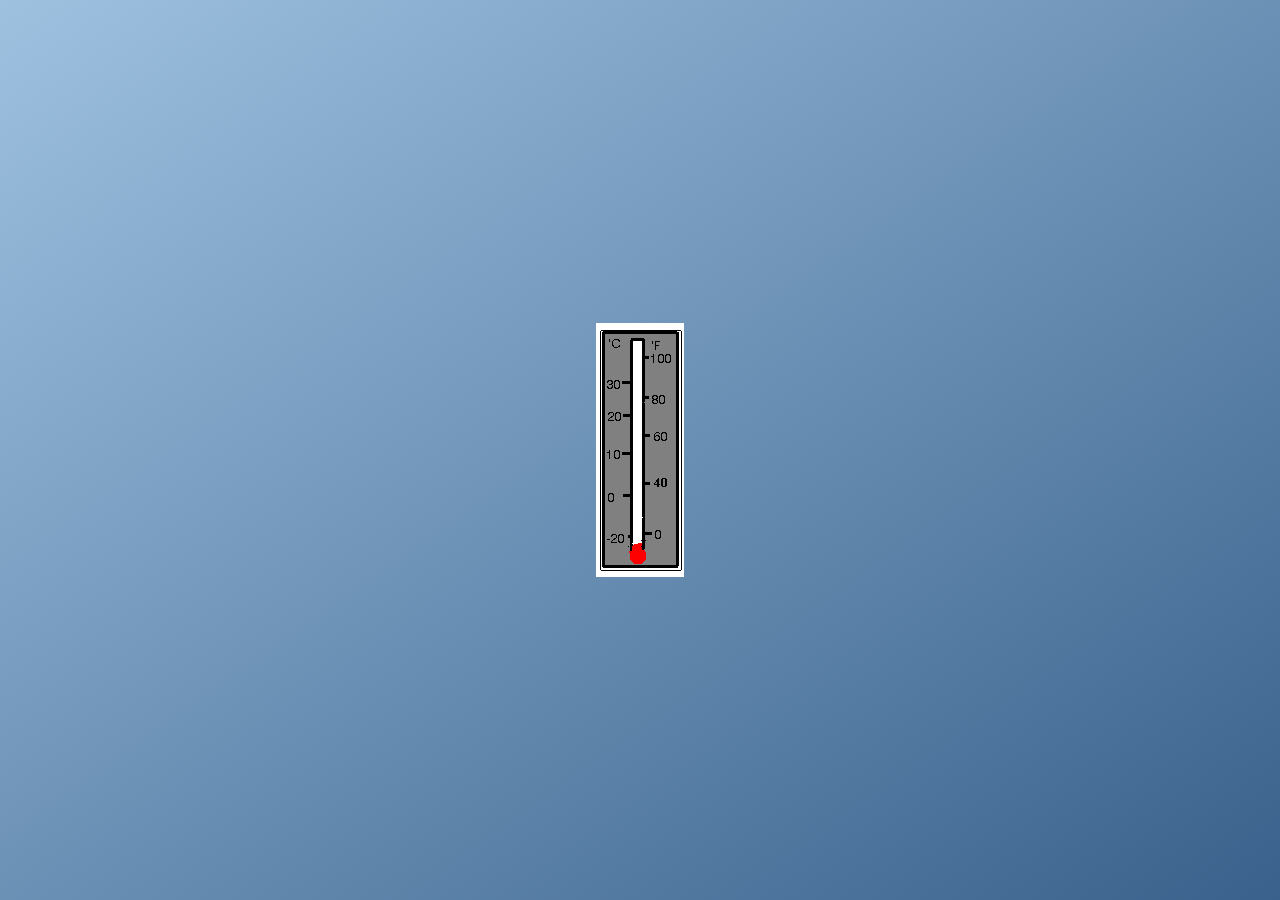
<file: index.html>
<!DOCTYPE html>
<html lang="en">
<head>
<!--     <meta charset="UTF-8"> -->
    <meta http-equiv="X-UA-Compatible" content="IE=edge">
    <meta name="viewport" content="width=device-width, initial-scale=1.0">
    <title>How's the Weather</title>
    <link rel="stylesheet" href="assets/css/style.css">
    <link rel="stylesheet" href="https://cdn.jsdelivr.net/npm/bootstrap@4.3.1/dist/css/bootstrap.min.css" integrity="sha384-ggOyR0iXCbMQv3Xipma34MD+dH/1fQ784/j6cY/iJTQUOhcWr7x9JvoRxT2MZw1T" crossorigin="anonymous">
</head>
<body>
    
	<!-- preloader -->
	<div class="preloader d-flex justify-content-center align-items-center">
        <img src="assets/images/preloader.gif" alt="preloader">
    </div>
	<!-- preloader End -->

	<!-- main | content -->
	<main class="d-flex flex-column justify-content-center align-items-center p-5">

		<article class="city d-flex mb-2 align-items-center" id="city-name-box">
			<!-- City name -->
			<h1 id="city" class="mr-4 pointer"></h1>
			<i class="fa fa-pen pointer ts-1"></i>
		</article>

		<!-- date -->
		<article id="date-box" class="mb-4">
			<h6 id="date"></h6>
		</article>

		<section class="container d-flex flex-column align-items-center weather-condition">
			<i id="weather-icon" class=""></i>
			<p id="avg-temp" class="mt-2 ts-4"></p>
			<article class="ts-1 mt-5 mb-3">
				<span id="min-temp" class="mr-4"></span>
				<span id="max-temp" class="ml-4"></span>
			</article>
			<h4 id="condition-name"></h4>
		</section>

	</main>
	<!-- main | content  End -->

	<!-- modal -->
	<section id="city-modal-box" class="d-none">
		<article id="city-modal-container" class="ts-2 p-0 container">
			<input type="text" class="text-center p-3 border-success rounded-pill" id="city-modal-input" placeholder="City ...">
			<input type="button" class="p-3 text-white border-success rounded-pill" id="city-modal-sub" value="Submit">
		</article>
		<span class="modal-close ts-3">&#10008</span>
	</section>
	<!-- modal End -->

  <script type="module" src="assets/js/app.js"></script>
</body>
</html>
</file>
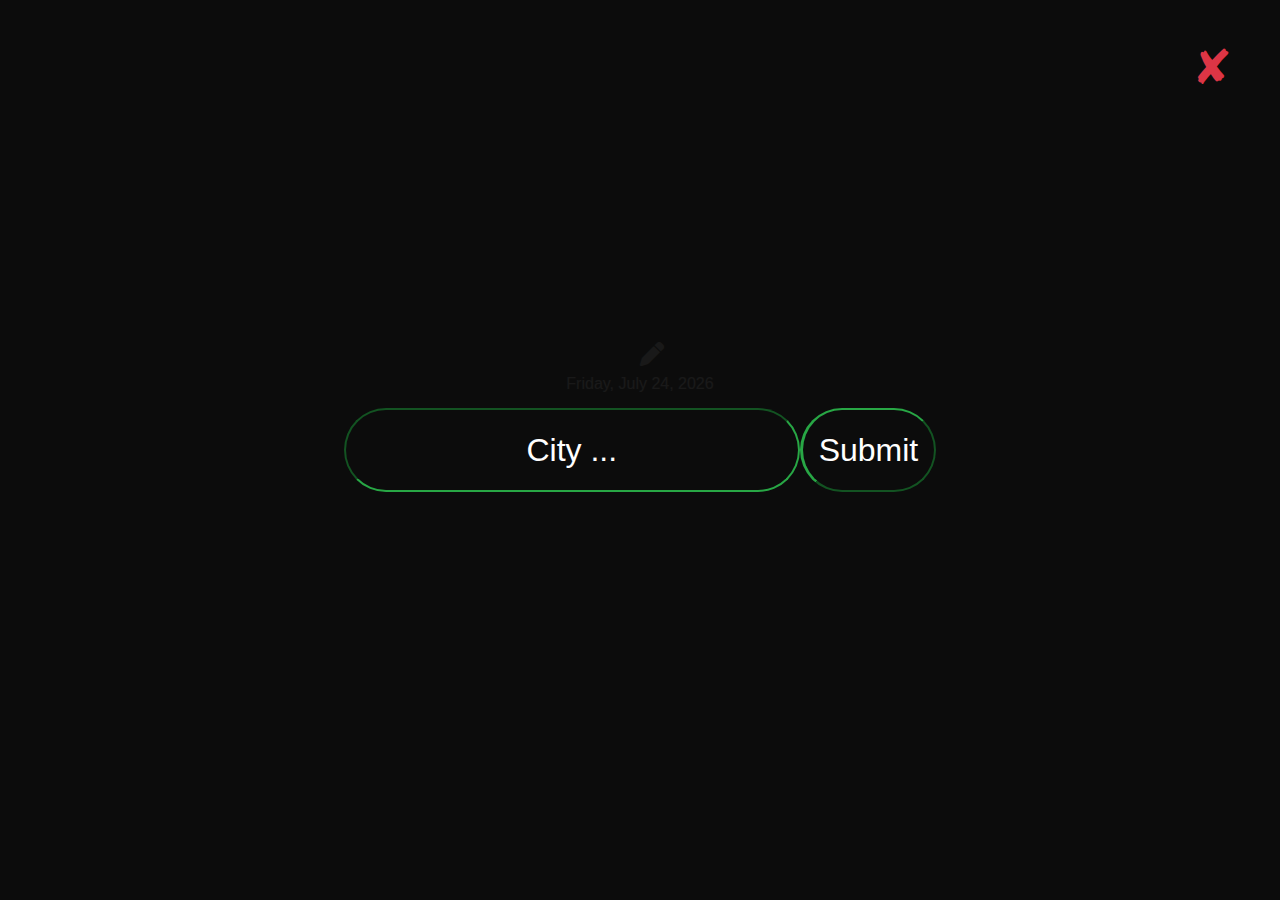
<file: app.html>
<!DOCTYPE html>
<html lang="en">
<head>
    <meta charset="UTF-8">
    <meta http-equiv="X-UA-Compatible" content="IE=edge">
    <meta name="viewport" content="width=device-width, initial-scale=1.0">
    <title>How's the Weather</title>
    <link rel="stylesheet" href="assets/css/style.css">
    <link rel="stylesheet" href="https://cdn.jsdelivr.net/npm/bootstrap@4.3.1/dist/css/bootstrap.min.css" integrity="sha384-ggOyR0iXCbMQv3Xipma34MD+dH/1fQ784/j6cY/iJTQUOhcWr7x9JvoRxT2MZw1T" crossorigin="anonymous">
</head>
<body>
    
	<main class="d-flex flex-column justify-content-center align-items-center p-5">

		<article class="city d-flex mb-2 align-items-center" id="city-name-box">
			<h1 id="city" class="mr-4 pointer"></h1>
			<i class="fa fa-pen pointer ts-1"></i>
		</article>

		<article id="date-box" class="mb-4">
			<h6 id="date">Wednesday, May 10, 2023</h6>
		</article>

		<section class="d-flex flex-column align-items-center weather-condition">
			<i id="weather-icon" class=""></i>
			<p id="avg-temp" class="mt-2 ts-4"></p>
			<article class="ts-1 mt-5 mb-3">
				<span id="min-temp" class="mr-4"></span>
				<span id="max-temp" class="ml-4"></span>
			</article>
			<h4 id="condition-name"></h4>
		</section>

	</main>

	<!-- modal -->
	<section id="city-modal-box" class="">
		<article id="city-modal-container" class="ts-2 p-0">
			<input type="text" class="text-center p-3 border-success rounded-pill" id="city-modal-input" placeholder="City ...">
			<input type="button" class="p-3 text-white border-success rounded-pill" id="city-modal-sub" value="Submit">
		</article>
		<span class="modal-close ts-3">&#10008</span>
	</section>

  <script type="module" src="assets/js/app.js"></script>
</body>
</html>
</file>
<file: assets/css/style.css>
@import url("https://cdnjs.cloudflare.com/ajax/libs/font-awesome/6.2.1/css/all.min.css");

*{
    box-sizing: border-box;
    margin: 0;
    padding: 0;
    cursor: default;
}

.pointer{
    cursor: pointer;
}

.ts-1{font-size: 1.5rem;}.ts-2{font-size: 2rem;}.ts-3{font-size: 3rem;}.ts-4{font-size: 3.5rem;}

.preloader {
    position: fixed;
    top: 0;
    bottom: 0;
    right: 0;
    left: 0;
    background: linear-gradient(to bottom right, #9ec1e0,#39618b);
    z-index: 1000!important;
}

main{
    height: 100vh;
    background: rgba(0,0,0,.5);
    background-size: cover;
    color: #fff;
}




.city{
    font-size: 3rem!important;
}


#city-modal-box{
    position: absolute;
    top: 0;
    left: 0;
    width: 100vw;
    height: 100vh;
    display: flex;
    justify-content: center;
    align-items: center;
    background: rgba(0, 0, 0, 0.9);
    z-index: 99;
}

#city-modal-input{
    background-color: transparent;
    color: #fff;
    margin-right: -9px;
    transition: background .3s;
}
#city-modal-input::placeholder{
    color: #fff;
}
#city-modal-input:focus{
    outline: none;
}

#city-modal-sub{
    background-color: transparent;
    margin: 0;
    border-left: 3px solid #28a745;
    transition: background .3s;
}
#city-modal-input:hover,#city-modal-sub:hover{
    background: #28a745;
}

.modal-close{
    z-index: 99;
    position: absolute;
    top: 2rem;
    right: 3rem;
    color: #dc3545;
    transition: color .3s;
}
.modal-close:hover{
    color: #8b1e1e;
}


#weather-icon{
    font-size: 8rem;
}
</file>
